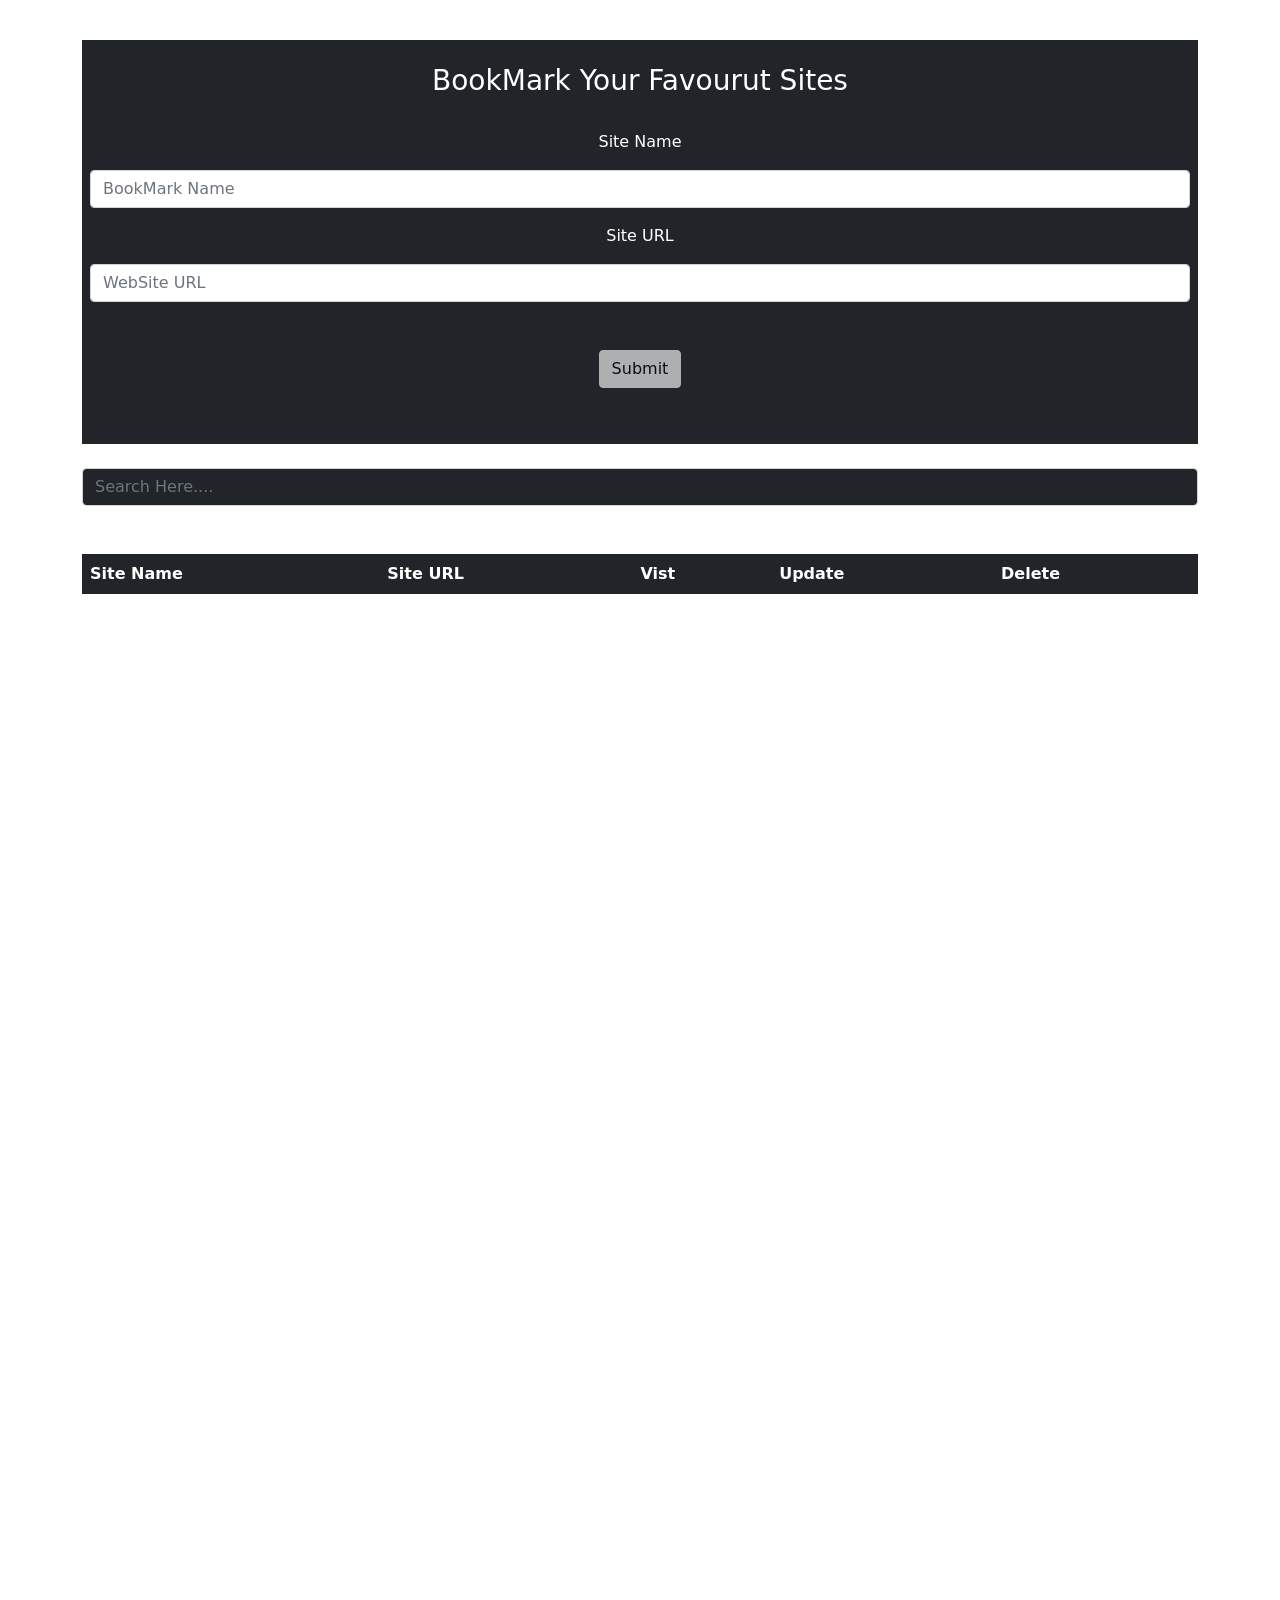
<file: index.html>
<!DOCTYPE html>
<html lang="en">
<head>
    <meta charset="UTF-8">
    <meta name="viewport" content="width=device-width, initial-scale=1.0">
    <link rel="stylesheet" href="css/all.min.css">
    <link rel="stylesheet" href="css/bootstrap.min.css">
    <link rel="stylesheet" href="css/master.css">
    <title>BookMark</title>
    
</head>
<body>
    <header>
      <nav class="navbar navbar-expand-lg bg-body-tertiary">
        <div class="container">
        
          <button class="navbar-toggler" type="button" data-bs-toggle="collapse" data-bs-target="#navbarSupportedContent" aria-controls="navbarSupportedContent" aria-expanded="false" aria-label="Toggle navigation">
            <span class="navbar-toggler-icon"></span>
          </button>
          <div class="collapse navbar-collapse" id="navbarSupportedContent">
            <ul class="navbar-nav m-auto mb-2 mb-lg-0">
          
              
            </ul>
          </div>
          </div>
        </div>
      </nav>
    </header>

   <div class="bookmarkeer text-white">
    <div class="container">
      
      <form class="bg-dark p-2 my-4 ">
        <div class="book text-center">
          <h3 class="my-3 ">BookMark Your Favourut Sites</h3>
          <label class="text-center my-3" for="sn">Site Name</label>
          <input type="text" name="Site Name" placeholder="BookMark Name" id="sn" class="form-control" >
          <label class="text-center my-3" for="su">Site URL</label>
          <input type="text" name="Site Name" placeholder="WebSite URL" id="su" class="form-control">
          <button disabled onclick="addNewSite()" id="addBtn" class="btn btn-light my-5" type="button"> Submit</button>
        </div>
      </form>
      <input type="text" class="form-control bg-dark " placeholder="Search Here...." id="search" onkeyup="SearchElement( this.value )">
      <table class="table table-striped bg-dark text-white my-5 ">
        <thead>
          <tr>
            <th> Site Name</th>
            <th> Site URL</th>
            <th> Vist</th>
            <th> Update</th>
            <th> Delete</th>
            
          </tr>
        </thead>
        <tbody id="tbody" >
        </tbody>
      </table>
    </div>
   </div>
  <script src="js/bootstrap.bundle.min.js"></script>
  <script src="js/main.js"></script>
</body>
</html>
</file>
<file: css/master.css>
*{
    padding: 0;
    margin: 0;
    box-sizing: border-box;
}
:root{
    --main-color:#282828;
}
body{
    height: 5000px;
}

.navbar-brand{
    width: 15%;
}
#search{
    color: white;
}
</file>
